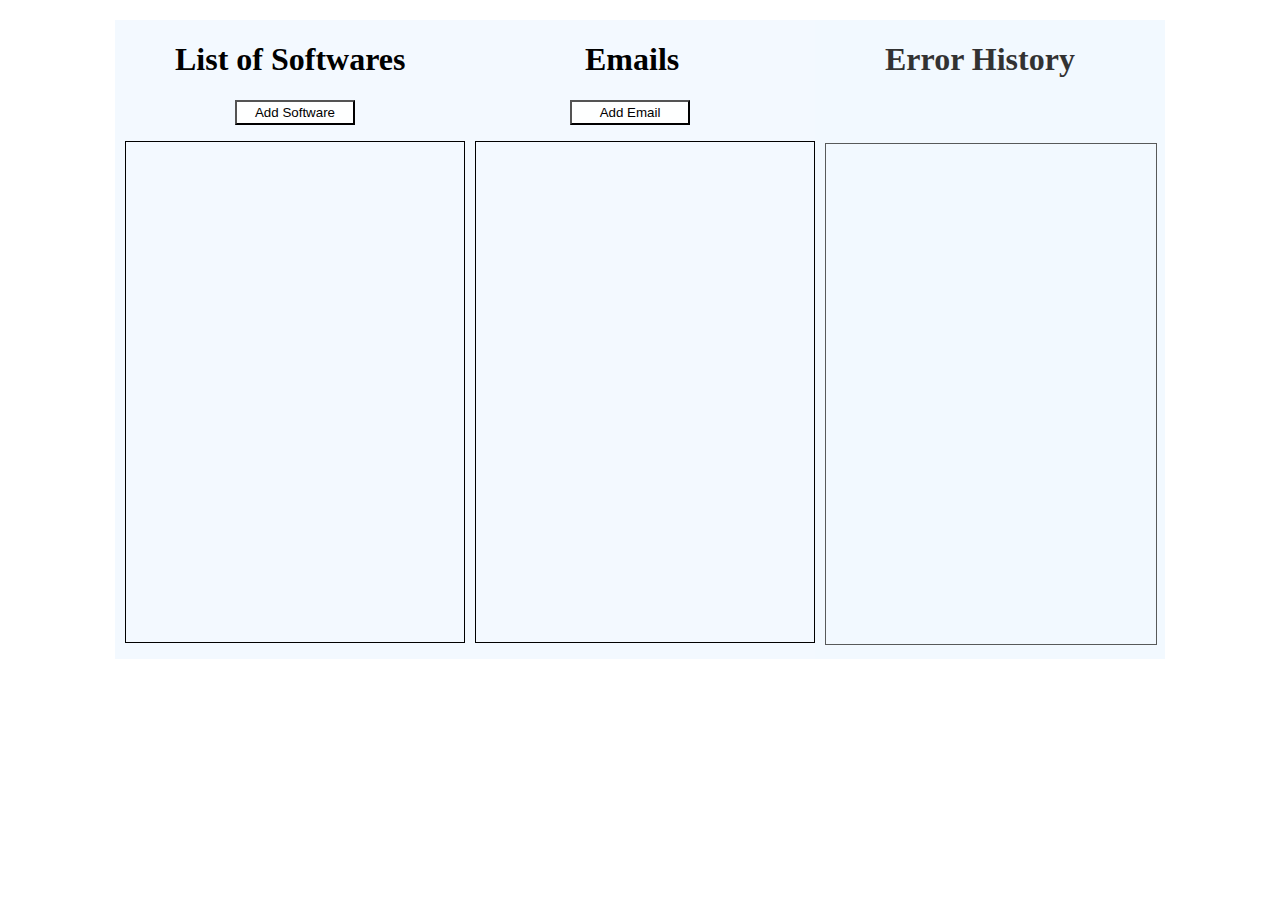
<file: web/public/index.html>
<!DOCTYPE html>
<html>
<head lang="en">
    <link type="text/css" rel="stylesheet" href="stylesheet.css">
    <meta charset="UTF-8">
    <title></title>
</head>
<style type="text/css">
    body {
        background: url(http://images3.alphacoders.com/271/271517.jpg) no-repeat;
        background-size: cover;
    }
</style>
<body>
<div class="wrapper">
    <div id="header">
    </div>
    <div id="softwares">
        <h1 id="softwareheader">List of Softwares</h1>
        <button id="addsoftwarebutton">Add Software</button>
        <ul id="softwarelist">
            <!--<li><button>Excel</button></li>-->
            <!--<li><button>Word</button></li>-->
        </ul>
    </div>
    <div id="emails">
        <h1 id="emailsheader">Emails</h1>
        <button id="addemailbutton">Add Email</button>
        <ul id="emaillist">
        </ul>
    </div>
    <div id="errorhistory">
        <h1 id="errorheader">Error History</h1>
        <ol id="errorhistorylist">
        </ol>
    </div>
    <script src="assets/lib/js/jquery-2.1.3.js"></script>
    <script src="assets/js/gateway.js"></script>
    <script src="assets/js/emailservice.js"></script>
    <script src="assets/js/applicationservice.js"></script>
    <script src="assets/js/errorservice.js"></script>
    <script src="assets/js/main.js"></script>
</div>
</body>
</html>
</file>
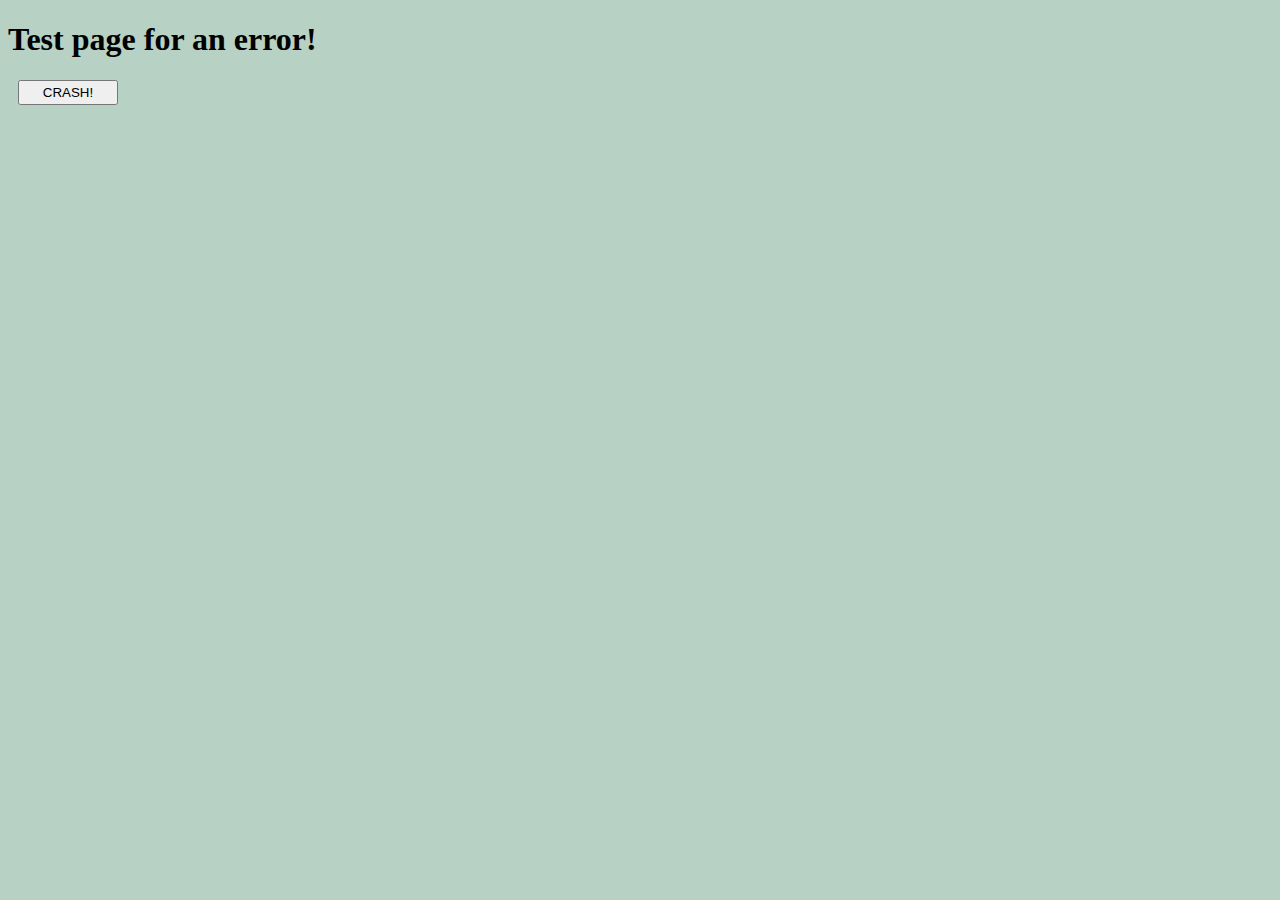
<file: web/Test/index.html>
<!DOCTYPE html>
<html>
<head lang="en">
    <link type="text/css" rel="stylesheet" href="stylesheet.css">
    <meta charset="UTF-8">
    <title></title>
</head>
<body>
    <h1>Test page for an error!</h1>
    <button id="errorbutton">CRASH!</button>

    <script src="lib/js/jquery-2.1.3.js"></script>
    <script src="gateway.js"></script>
    <script src="main.js"></script>

</body>
</html>
</file>
<file: web/public/stylesheet.css>
body {
    /*background-color: #b7d1c4;*/
    /*height: 50%*/
    /*display: table;*/
    /*position: absolute;*/
    /*height: 100%;*/
    /*width: 100%;*/
    text-align: center;
}

.wrapper {
    margin-left: auto;
    margin-right: auto;
    margin-top: 20px;
    text-align: left;
    width: 1050px;
}

#softwares{
    width: 350px;
    float: left;
    background: rgba(240, 248, 255, 0.8);
}

#emails{
    width: 350px;
    float: left;
    background: rgba(240, 248, 255, 0.8);
}

#errorhistory{
    width: 350px;
    float: left;
    background-color: aliceblue;
    opacity: 0.8;
}

#errorhistorylist{
    float: left;
    background-color: aliceblue;
    opacity: 0.8;
    margin-right: 3%;
    margin-bottom: 4%;
    width: 320px;
    overflow-x: hidden;
    overflow-y: auto;
}

h1 {
    /*background-color: aliceblue;*/
    margin-left: 10px;
    padding-left: 20px;
}

li {
    padding-top: 5px;
    padding-bottom: 5px;
    /*vertical-align: middle;*/
}

#addsoftwarebutton {
    margin-left: 120px;
}

#addemailbutton {
    margin-left: 105px;
    background: rgba(255, 255, 255, 0.9);
}

#softwareheader {
    margin-left: 40px;
}

#emailsheader {
    margin-left: 100px;
}

#errorheader {
    margin-left: 50px;
}

ul {
    border: 1px solid black;
    margin-left: 10px;
    padding-left: 10px;
    /*height: 10%;*/
    overflow: auto;
    max-height: 500px;
    list-style-type: none;
    height: 500px;
}

ol {
    border: 1px solid black;
    margin-left: 10px;
    padding-left: 10px;
    /*height: 10%;*/
    overflow: auto;
    max-height: 500px;
    /*list-style: none;*/
    height: 500px;
    margin-top: 43px;
    /*list-style-position: inside;*/
}

.errorhistoryelement {
    vertical-align: middle;
    padding-right: 10px;
    padding-left: 10px;
    margin-top: 5px;
    margin-right: 10px;
    word-wrap: break-word;
}

.emaillistelement {
    vertical-align: middle;
    margin-top: 5px;
    padding-left: 10px;
    margin-right: 10px;
    line-height: 30px;
    height: 30px;
}

.softwarelistelement {
    vertical-align: middle;
    margin-left: 50px;
}

.applicationButton {
    width: 200px;
    background: rgba(255, 255, 255, 0.9);
}


.removeEmailButton {
    width: 70px;
    height: 25px;
    float: right;
    margin-right: 10px;
    margin-top: 2px;
    background: rgba(255, 255, 255, 0.9);
}

.selectedbutton {
    background: chartreuse;
}

button {
    margin-left: 10px;
    height: 25px;
    width: 120px;
    background: rgba(255, 255, 255, 0.9);
}
</file>
<file: web/Test/stylesheet.css>
body {
    background-color: #b7d1c4;
    height: 50%
}

button {
    margin-left: 10px;
    height: 25px;
    width: 100px;
}
</file>
